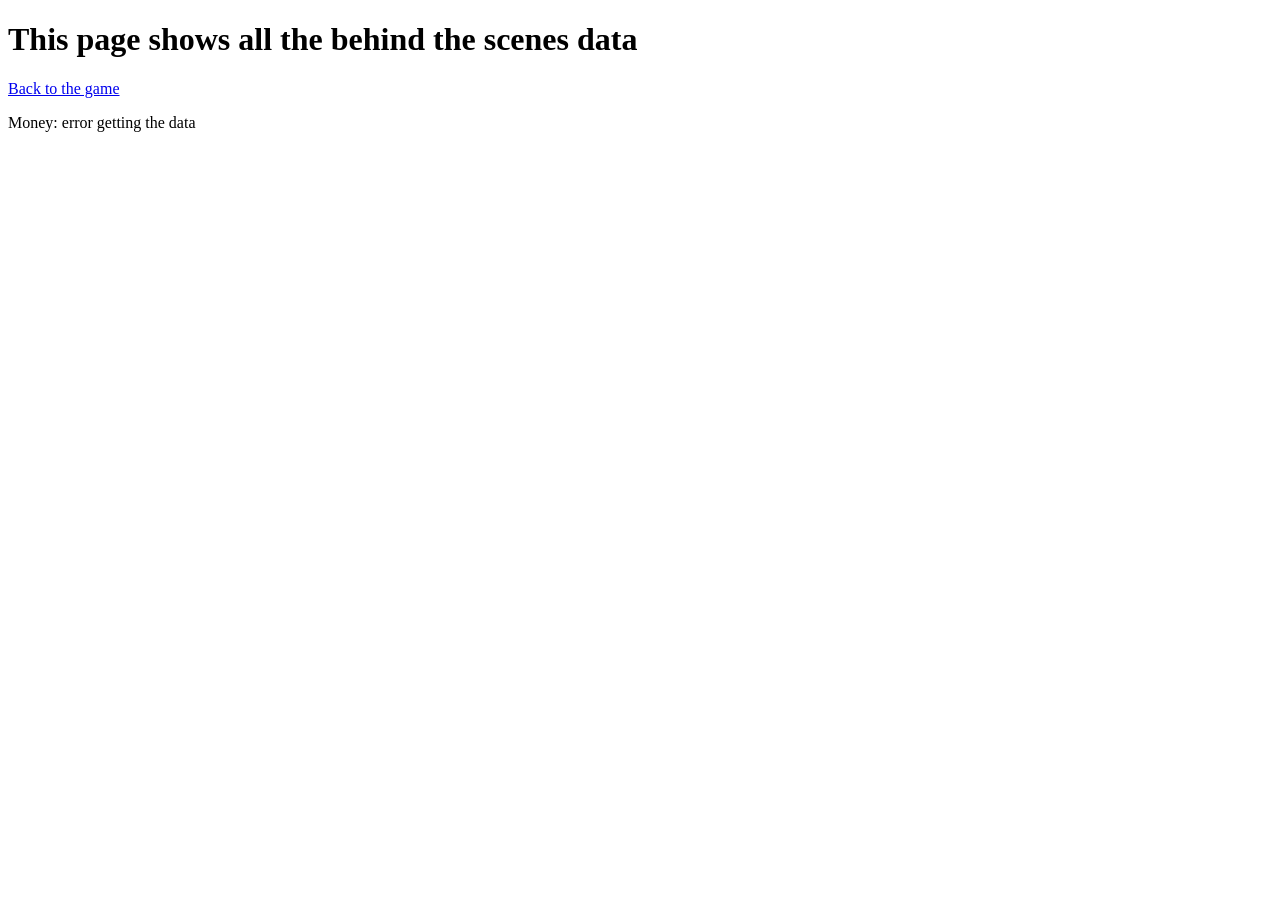
<file: data.html>
<!DOCTYPE html>
<html lang="en">
<head>
    <meta charset="UTF-8">
    <meta name="viewport" content="width=device-width, initial-scale=1.0">
    <title>Data</title>
</head>
<body>
    <h1>This page shows all the behind the scenes data</h1>
    <p><a href="index.html">Back to the game</a></p>

    <p id="money">Money: error getting the data</p>
    <table id="buildings"></table>

    <script>
        document.getElementById('messageForm').addEventListener('submit', async (event) => {
            event.preventDefault();
            const dataToSend = {
                name: document.getElementById('userName').value,
                message: document.getElementById('userMessage').value
            };

            if (!dataToSend.name || dataToSend.message.length < 5) {
                console.error("400 Bad Request");
                alert('Invalid input');
                return ;
            }

            const response = await fetch('/api/messages', {
                method: 'POST',
                headers: {
                    'Content-Type': 'application/json'
                },
                body: JSON.stringify(dataToSend)
            });
        });
    </script>
</body>
</html>
</file>
